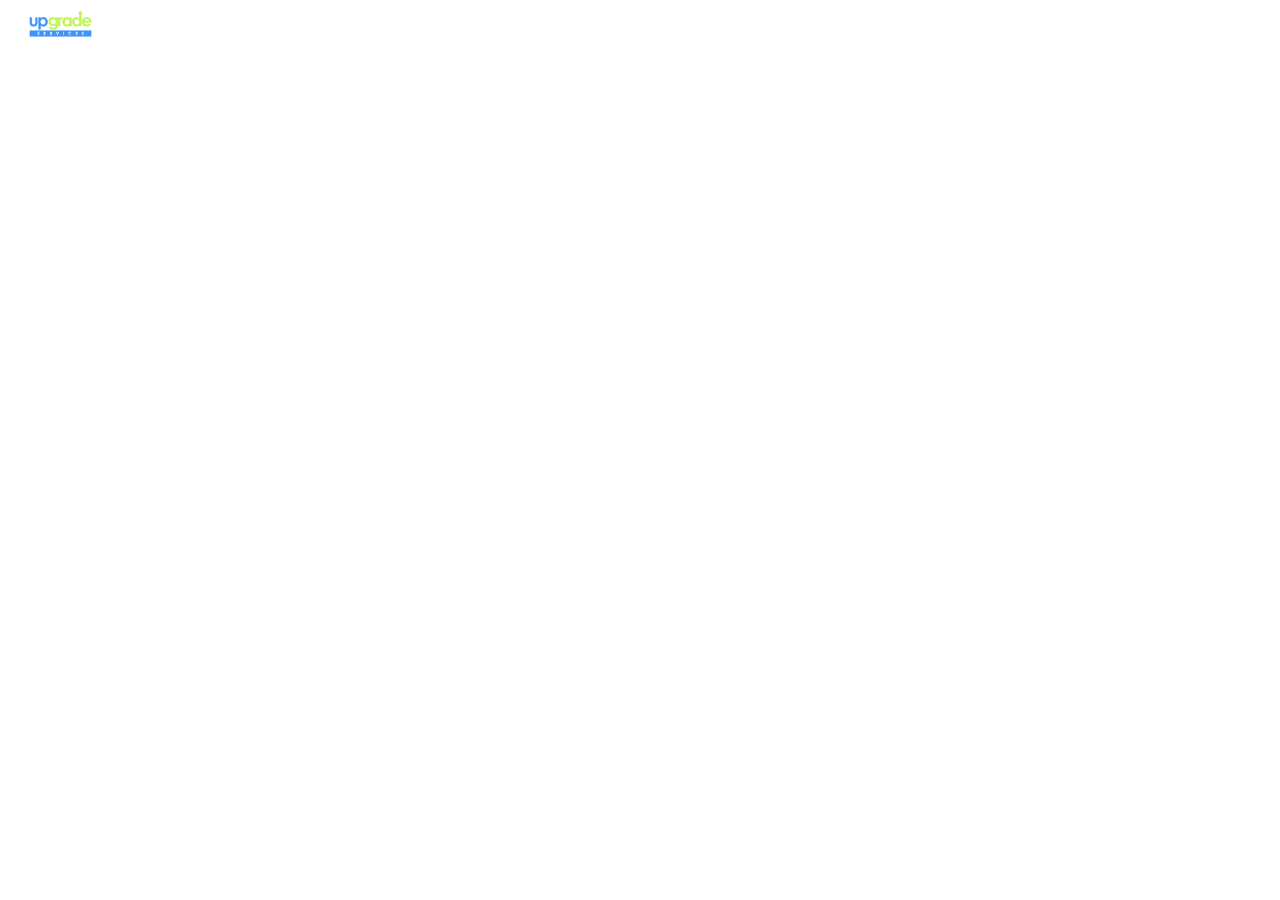
<file: nav.html>
<!DOCTYPE html>
<html lang="en">
<head>
    <meta charset="UTF-8">
    <meta name="viewport" content="width=device-width, initial-scale=1.0">
    <link rel="stylesheet" href="styles.css">
</head>
<body>
    <div class="navbar">
        <a href="https://upgradeserve.com">
            <img src="upgrade.png" alt="Upgrade Logo" class="nav-logo">
        </a>
        <div class="nav-links">
            <a href="index.html">Home</a>
            
            <a href="property_lookup.html">Property Lookup</a>
        </div>
    </div>
</body>
</html>
</file>
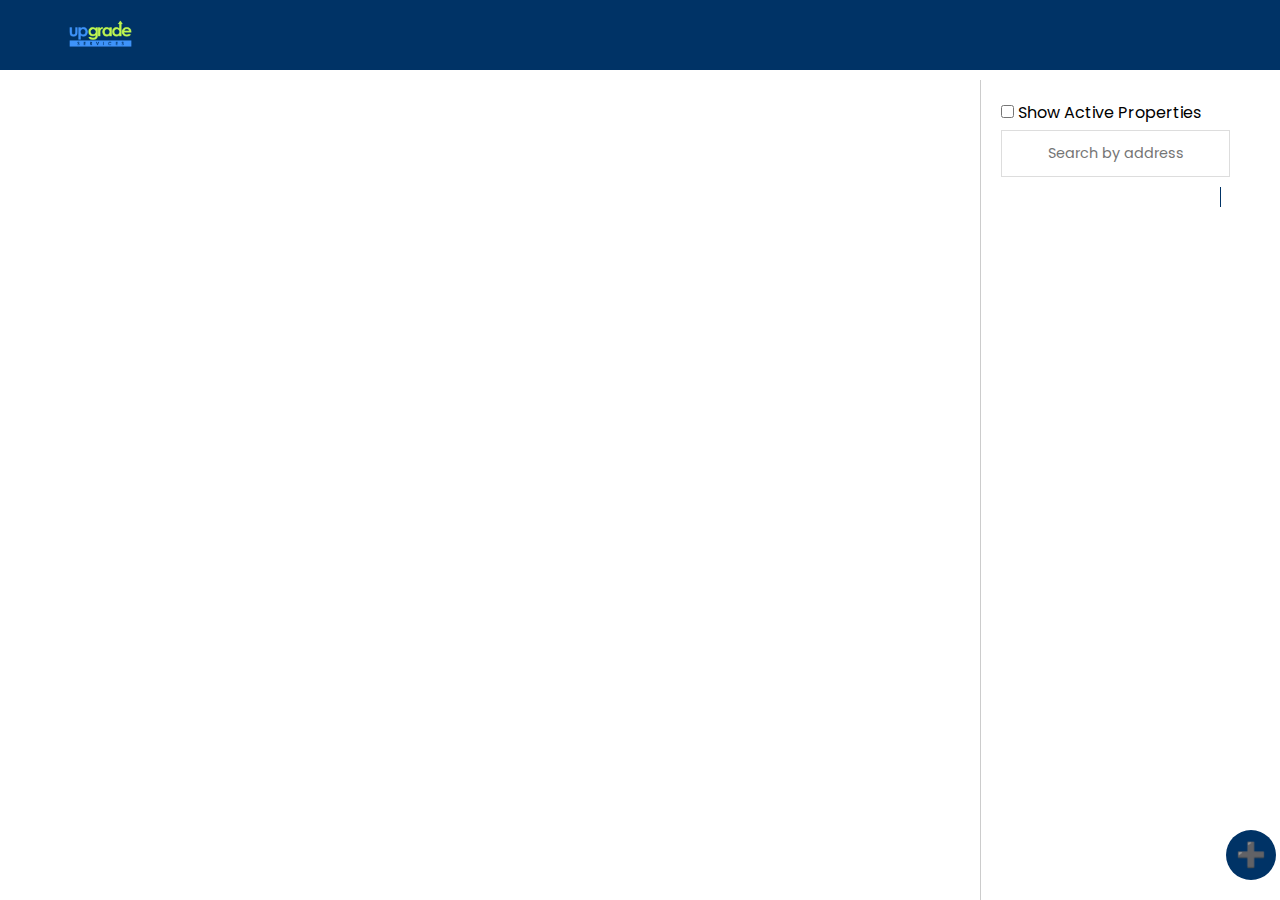
<file: property_lookup.html>
<!DOCTYPE html>
<html lang="en">
<head>
    <meta charset="UTF-8">
    <meta name="viewport" content="width=device-width, initial-scale=1.0">
    <title>Property Lookup</title>
    <link rel="stylesheet" href="styles.css">
    <script src="property_lookup.js" defer></script>
</head>
<body id="property-lookup-page">
    <nav>
        <div class="nav-container">
            <img src="upgrade.png" alt="Upgrade Logo" class="nav-logo">
            <div class="nav-links">
                <a href="index.html"></a>
            </div>
        </div>
    </nav>
    <div class="property-lookup-container">
        <div class="property-details"></div>
        <div class="sidebar">
            <label>
                <input type="checkbox" id="filter-active-checkbox">
                Show Active Properties  
            </label>
            <input type="text" id="search-bar" class="input-field" placeholder="Search by address">
            <div id="property-list" class="property-list"></div>
        </div>
        <div id="add-property-icon" class="add-property-icon">➕</div>
    </div>
    <!-- Modal for adding property -->
    <div id="property-modal" class="popup">
        <span class="close">&times;</span>
        <form id="property-form">
            <div>
                <label for="property-address">Enter Address:</label>
                <input type="text" id="property-address" name="address" required>
            </div>
            <div>
                <label for="property-name">Enter Property Name:</label>
                <input type="text" id="property-name" name="name" required>
            </div>
            <button type="submit">Done</button>
            <button type="button" id="cancel-popup">Cancel</button>
        </form>
    </div>
    <!-- Modal for editing property -->
    <div id="edit-property-modal" class="popup">
        <span class="close-edit">&times;</span>
        <form id="edit-property-form">
            <div>
                <label for="edit-property-address">Edit Address:</label>
                <input type="text" id="edit-property-address" name="edit-address" required>
            </div>
            <div>
                <label for="edit-property-name">Edit Property Name:</label>
                <input type="text" id="edit-property-name" name="edit-name" required>
            </div>
            <button type="submit">Save</button>
            <button type="button" id="cancel-edit-popup">Cancel</button>
        </form>
    </div>
</body>
</html>
</file>
<file: styles.css>
/* General Styles */
@import url('https://fonts.googleapis.com/css2?family=Poppins:wght@300;400;500;600;700;800;900&display=swap');
* {
    margin: 0;
    padding: 0;
    box-sizing: border-box;
    font-family: 'Poppins', sans-serif;
}

html, body {
    width: 100vw;
    height: 100vh;
}

body {
    margin: 0;
    padding: 0;
    display: flex;
    justify-content: flex-start; /* Align content to the left */
    align-items: flex-start; /* Align items to the top */
    height: 100vh;
}

nav {
    width: 100%;
    background-color: #003366;
    padding: 10px 0;
    position: fixed;
    top: 0;
    left: 0;
    z-index: 1000;
}

.nav-container {
    display: flex;
    justify-content: space-between;
    align-items: center;
    max-width: 1200px;
    width: 100%;
    margin: 0 auto;
}

.nav-logo {
    height: 50px;
    margin-left: 20px;
}

.nav-links {
    display: flex;
    gap: 20px;
    margin-right: 20px;
}

.nav-links a {
    color: white;
    text-decoration: none;
    font-size: 16px;
    padding: 8px 16px;
    background-color: transparent;
    border: none;
    border-radius: 5px;
    cursor: pointer;
    transition: background-color 0.3s;
}

.nav-links a:hover {
    background-color: #0056b3;
    text-decoration: none;
}

h1 {
    margin-top: 100px;
    margin-bottom: 10px;
    text-align: center;
    position: relative;
}

.dashboard-container {
    display: flex;
    width: 100%;
    max-width: 2200px;
    flex: 1;
}

.property-lookup-container {
    margin-top: 80px;
    display: flex;
    width: 100%;
    max-width: 2200px;
    flex: 1;
}

.sidebar {
    width: 300px;
    background-color: #ffffff;
    padding: 20px;
    border-left: 1px solid #ccc;
    height: calc(100vh - 80px);
    overflow-y: auto;
    position: fixed;
    top: 80px;
    right: 0;
}

/* Hide the scrollbar but still allow scrolling */
::-webkit-scrollbar {
    width: 0; /* Remove scrollbar space */
    background: transparent; /* Optional: just make scrollbar invisible */
}

/* Hide scrollbar for IE, Edge, and Firefox */
.sidebar, .property-details {
    -ms-overflow-style: none;  /* IE and Edge */
    scrollbar-width: none;  /* Firefox */
}

.sidebar input[type="text"], .sidebar input[type="number"], .sidebar .btn {
    font-size: 0.9em;
    padding: 12px 15px;
    text-align: center;
    border: 1px solid #ddd;
    margin-bottom: 10px;
    width: calc(100% - 30px); /* Adjust width for proper spacing */
}

.property-details {
    flex: 1;
    padding: 20px;
    margin-right: 300px;
    overflow-y: auto;
    height: calc(100vh - 80px);
}

.property-list-container {
    display: flex;
}

.property-list {
    width: 100%;
    border-right: 1px solid #003366;
    overflow-y: auto;
    padding: 10px;
}

.property-item {
    background-color: #003366;
    padding: 10px;
    margin-bottom: 10px;
    border-radius: 3px;
    cursor: pointer;
    text-align: center;
    color: white;
}

.property-item span {
    display: block;
    font-size: 14px;
    margin-bottom: 5px;
}

.property-item .buttons {
    display: flex;
    justify-content: space-around;
    width: 100%;
}

.edit-btn, .delete-btn {
    display: inline-block;
    margin: 10px 0;
    padding: 10px;
    font-size: 16px;
    background-color: #003366;
    color: white;
    border: none;
    border-radius: 3px;
    cursor: pointer;
    text-align: center;
    text-decoration: none;
    width: 100px;
}

.btn {
    display: block;
    width: calc(100% - 40px);
    margin: 10px 20px;
    padding: 5px;
    font-size: 12px;
    background-color: #003366;
    color: white;
    border: none;
    border-radius: 3px;
    cursor: pointer;
    text-align: center;
    text-decoration: none;
}

.btn:hover {
    background-color: #0056b3;
}

.image-upload {
    display: none;
}

.image-thumbnail {
    max-width: 50px;
    max-height: 50px;
    margin-right: 10px;
    border-radius: 3px;
}

.main-container {
    display: flex;
    justify-content: space-between;
    align-items: flex-start;
    width: 100%;
    max-width: 5000px;
    gap: 20px;
}

#container {
    position: relative; /* Changed from fixed to relative */
    flex: 1;
    display: flex;
    justify-content: center;
    align-items: flex-start; /* Align items to the left */
    width: 100%;
    height: auto; /* Changed to auto */
    max-width: 1270px;
    margin: 0 auto;
    overflow-y: auto; /* Enable vertical scrolling */
}

#building-wrapper {
    position: relative;
    display: inline-block;
    max-height: 198vh;
    overflow: hidden;
    width: 100%;
    height: 100%;
}

#building {
    max-width: 100%;
    max-height: auto;
    max-height: 98vh; /* Increase the height */
    width: auto;
    height: auto;
    display: block;
    margin-bottom: 100px;
}

#polygon-canvas {
    position: absolute;
    top: 0;
    left: 0;
    width: 100%;
    height: 100%;
    z-index: 10;
}

#image-wrapper {
    position: absolute;
    width: 100%;
    height: 100%;
}

#uploaded-image {
    width: 100%;
    height: 100%;
    object-fit: cover;
}

.green-tool {
    position: absolute;
    border: 2px solid green;
    background-color: rgba(0, 255, 0, 0.5);
    width: 50px;
    height: 50px;
    cursor: grab;
    z-index: 20;
}

.resize-handle {
    position: absolute;
    width: 10px;
    height: 10px;
    background-color: #ffffff;
    border: 1px solid #000;
    cursor: pointer;
}

.resize-handle.top-left {
    top: -5px;
    left: -5px;
    cursor: nwse-resize;
}

.resize-handle.top-right {
    top: -5px;
    right: -5px;
    cursor: nesw-resize;
}

.resize-handle.bottom-left {
    bottom: -5px;
    left: -5px;
    cursor: nesw-resize;
}

.resize-handle.bottom-right {
    bottom: -5px;
    right: -5px;
    cursor: nwse-resize;
}

.info-panel {
    display: flex;
    flex-direction: column;
    align-items: center;
    justify-content: flex-start;
    width: 250px;
}

.menu {
    display: flex;
    flex-direction: column;
    gap: 10px;
    align-items: center;
}

#output, #polygon-coverage {
    margin-top: 20px;
    font-size: 1.2em;
}

#upload-image {
    position: relative;
    width: 100%;
    height: 40px;
    background: #003366;
    box-shadow: 0 2px 10px rgba(0, 0, 0, .4);
    font-size: 1em;
    color: #fff;
    font-weight: 500;
    cursor: pointer;
    border-radius: 3px;
    border: none;
    outline: none;
    transition: .5s;
    margin: 10px 0;
}

.rotate-handle {
    position: absolute;
    top: -20px;
    left: 50%;
    transform: translateX(-50%);
    width: 20px;
    height: 20px;
    background-color: #fff;
    border: 2px solid #000;
    border-radius: 50%;
    cursor: grab;
}

.trash-can, .add-drop, .save-icon, .pdf-icon, .upload-icon {
    position: fixed;
    bottom: 20px;
    width: 50px;
    height: 50px;
    background-color: #02356d;
    color: #fff;
    text-align: center;
    line-height: 50px;
    font-size: 24px;
    border-radius: 10px;
    cursor: pointer;
}

.trash-can {
    right: 9px;
}

.add-drop {
    right: 65px; /* Adjust to position the plus button next to the trash can */
}

.pdf-icon {
    right: 121px; /* Adjust to position the PDF button next to the plus button */
    background-color: #02356d; /* Ensuring the background color is preserved */
    background-image: url('pdfpng.png'); /* Adding the image */
    background-repeat: no-repeat;
    background-position: center;
    background-size: 30px 30px;
}

.save-icon {
    right: 177px; /* Adjust to position the save button next to the PDF button */
}

.upload-icon {
    right: 233px; /* Adjust to position the upload button next to the save button */
}

.draggable .tool-date {
    display: block;
    width: 100%;
    text-align: center;
    white-space: nowrap;
    overflow: hidden;
    text-overflow: ellipsis;
}

.hidden-handles .resize-handle,
.hidden-handles .rotate-handle {
    display: none;
}

#completion-input {
    border: 2px solid #02356d;
    padding: 5px;
    border-radius: 5px;
    font-weight: 200;
}

.green-tool .tool-content {
    display: flex;
    align-items: center;
    justify-content: center;
    height: 100%;
}

.green-tool .tool-date,
.green-tool .percent-text {
    color: black;
    font-weight: 700;
    display: inline-block;
    margin: 0 5px;
    white-space: nowrap;
    overflow: hidden;
    text-overflow: ellipsis;
}

.property-list-container {
    display: flex;
}

.property-list {
    width: 220px;
    border-right: 1px solid #003366;
    overflow-y: auto;
    padding: 10px;
}

.property-item {
    background-color: #003366;
    padding: 10px;
    margin-bottom: 10px;
    border-radius: 3px;
    cursor: pointer;
    text-align: center;
    color: white;
}

.property-item:hover {
    background-color: #0056b3;
}

.property-dashboard {
    flex: 1;
    padding: 20px;
}

.property-details {
    flex: 1;
    padding: 20px;
    overflow-x: auto;
}

.property-table {
    width: 100%;
    border-collapse: collapse;
    table-layout: fixed; /* Use fixed layout for fixed column widths */
    font-size: 13px; /* Adjust the text size here */
}

.property-table th, .property-table td {
    border: 1px solid #ddd;
    padding: 12px 15px;
    text-align: center;
}

.property-table th {
    background-color: #003366;
    color: #ffffff;
    font-size: 14px; /* Adjust the text size here */
}

.property-table tbody tr {
    border-bottom: 1px solid #ddd;
}

.property-table tbody tr:nth-of-type(even) {
    background-color: #f3f3f3;
}

.property-table tbody tr:last-of-type {
    border-bottom: 2px solid #003366;
}

.property-table td:first-child, .property-table th:first-child {
    width: 55%;
    text-align: left;
}

.property-table td:nth-child(3), .property-table th:nth-child(3),
.property-table td:nth-child(4), .property-table th:nth-child(4) {
    width: 6%;
}

.property-table td:nth-child(5), .property-table th:nth-child(5) {
    width: 6%;
}

.property-table td:nth-child(2), .property-table th:nth-child(2),
.property-table td:nth-child(6), .property-table th:nth-child(6),
.property-table td:nth-child(7), .property-table th:nth-child(7) {
    width: 5%;
}

.add-row-btn, .edit-btn, .delete-btn {
    display: inline-block;
    margin: 10px;
    padding: 10px;
    font-size: 16px;
    background-color: #003366;
    color: white;
    border: none;
    border-radius: 3px;
    cursor: pointer;
    text-align: center;
    text-decoration: none;
    width: 200px;
}

.add-row-btn:hover, .edit-btn:hover, .delete-btn:hover {
    background-color: #0056b3;
}

/* Help Page Styles */
.container {
    margin-top: 80px;
    padding: 20px;
    max-width: 800px;
    margin-left: auto;
    margin-right: auto;
}

.contact-info {
    background-color: #f1f1f1;
    padding: 20px;
    border-radius: 10px;
    box-shadow: 0 0 10px rgba(0, 0, 0, 0.1);
}

.contact-info h2, .contact-info h3 {
    color: #003366;
    margin-bottom: 10px;
}

.contact-info p {
    margin-bottom: 10px;
    line-height: 1.6;
}

.contact-info a {
    color: #003366;
    text-decoration: none;
}

.contact-info a:hover {
    text-decoration: underline;
}

.contact-info img {
    display: block;
    margin-top: 20px;
    max-width: 100%;
    border-radius: 10px;
    box-shadow: 0 0 10px rgba(0, 0, 0, 0.1);
}

.modal {
    display: none;
    position: fixed;
    z-index: 1;
    left: 0;
    top: 0;
    width: 100%;
    height: 100%;
    overflow: auto;
    background-color: rgb(0, 0, 0);
    background-color: rgba(0, 0, 0, 0.4);
    padding-top: 60px;
}

.modal-content {
    background-color: #fefefe;
    margin: 5% auto;
    padding: 20px;
    border: 1px solid #888;
    width: 80%;
    max-width: 500px;
    box-shadow: 0 4px 8px 0 rgba(0, 0, 0, 0.2);
    animation: animatetop 0.4s;
}

@keyframes animatetop {
    from {
        top: -300px;
        opacity: 0;
    }
    to {
        top: 0;
        opacity: 1;
    }
}

.close {
    color: #aaa;
    float: right;
    font-size: 28px;
    font-weight: bold;
}

.close:hover, .close:focus {
    color: black;
    text-decoration: none;
    cursor: pointer;
}

form {
    display: flex;
    flex-direction: column;
}

form label {
    margin-bottom: 10px;
}

form input {
    margin-bottom: 20px;
    padding: 10px;
    font-size: 16px;
}

/* Popup Styles */
.popup {
    position: fixed;
    left: 50%;
    top: 50%;
    transform: translate(-50%, -50%);
    background-color: #fefefe;
    border: 2px solid #888;
    padding: 20px;
    z-index: 1000;
    width: 400px;
    box-shadow: 0 4px 8px rgba(0, 0, 0, 0.2);
    display: none;
}

.popup label {
    display: block;
    margin-bottom: 8px;
    font-weight: bold;
}

.popup input[type="number"], .popup input[type="text"] {
    width: calc(100% - 20px);
    padding: 8px;
    margin-bottom: 12px;
    border: 1px solid #ccc;
    border-radius: 4px;
    display: block;
    margin-left: auto;
    margin-right: auto;
}

.popup button {
    display: block;
    width: 100px;
    padding: 8px;
    margin: 10px auto;
    border: none;
    border-radius: 4px;
    background-color: #003366;
    color: #fff;
    cursor: pointer;
    font-size: 14px;
}

.popup button:hover {
    background-color: #0056b3;
}

/* Updated Property Lookup Page Buttons */
#add-property-button, .edit-btn {
    display: inline-block;
    width: 200px;
    padding: 10px 20px;
    margin: 10px;
    font-size: 16px;
    background-color: #003366;
    color: white;
    border: none;
    border-radius: 4px;
    cursor: pointer;
    text-align: center;
    text-decoration: none;
    transition: background-color 0.3s;
}

#add-property-button:hover, .edit-btn:hover {
    background-color: #0056b3;
}

.popup {
    position: fixed;
    top: 50%;
    left: 50%;
    transform: translate(-50%, -50%);
    background-color: #ffffff;
    padding: 20px;
    border: 2px solid #000;
    border-radius: 10px;
    box-shadow: 0px 0px 10px rgba(0, 0, 0, 0.1);
    z-index: 1000;
    display: none;
}

.popup div {
    margin-bottom: 15px;
}

.popup label {
    display: block;
    margin-bottom: 5px;
    font-weight: bold;
}

.popup input {
    width: calc(100% - 22px);
    padding: 10px;
    border: 1px solid #ccc;
    border-radius: 5px;
}

.popup button {
    background-color: #003366;
    color: white;
    border: none;
    border-radius: 5px;
    padding: 10px 20px;
    cursor: pointer;
    transition: background-color 0.3s;
}

.popup button:hover {
    background-color: #0056b3;
}

.popup #cancel-popup {
    background-color: #ccc;
    margin-left: 10px;
}

.popup #cancel-popup:hover {
    background-color: #999;
}

#add-row-button, #edit-property-button, #delete-property-button {
    display: inline-block;
    width: 115px;
    padding: 10px 20px;
    margin: 10px;
    font-size: 16px;
    background-color: #003366;
    color: white;
    border: none;
    border-radius: 4px;
    cursor: pointer;
    text-align: center;
    text-decoration: none;
    transition: background-color 0.3s;
    font-weight: 900px;
}

#add-row-button:hover, #edit-property-button:hover, #delete-property-button:hover {
    background-color: #0056b3;
}

.plain-btn {
    all: unset;
    cursor: pointer;
}

/* Add the following CSS for the right sidebar */
.right-sidebar {
    width: 300px;
    background-color: #ffffff;
    padding: 20px;
    border-left: 1px solid #ccc;
    height: calc(100vh - 80px);
    overflow-y: auto;
    position: fixed;
    top: 80px;
    right: 0;
}

.main-content {
    flex: 1;
    padding: 20px;
    margin: 0 300px;
    box-sizing: border-box;
}

.styled-table {
    border-collapse: collapse;
    margin: 25px 0;
    font-size: 0.9em;
    min-width: 100%;
    box-shadow: 0 0 20px rgba(0, 0, 0, 0.15);
}

.styled-table th, .styled-table td {
    padding: 12px 15px;
    text-align: center;
    border: 1px solid #ddd;
}

.styled-table th {
    background-color: #003366;
    color: #ffffff;
}

.styled-table tbody tr {
    border-bottom: 1px solid #ddd;
}

.styled-table tbody tr:nth-of-type(even) {
    background-color: #f3f3f3;
}

.styled-table tbody tr:last-of-type {
    border-bottom: 2px solid #003366;
}

.hidden {
    display: none;
}

/* Highlighted row style */
.highlight {
    background-color: #b3ffcc !important;
}

.input-field {
    width: calc(100% - 30px);
    box-sizing: border-box;
    padding: 5px;
    margin-top: 5px;
}
.add-property-icon {
    position: absolute;
    bottom: 20px;
    right: 4px;
    width: 50px;
    height: 50px;
    background-color: #003366;
    color: white;
    text-align: center;
    line-height: 50px;
    border-radius: 25px;
    font-size: 24px;
    cursor: pointer;
    transition: background-color 0.3s;
}

.add-property-icon:hover {
    background-color: #0056b3;
}
</file>
